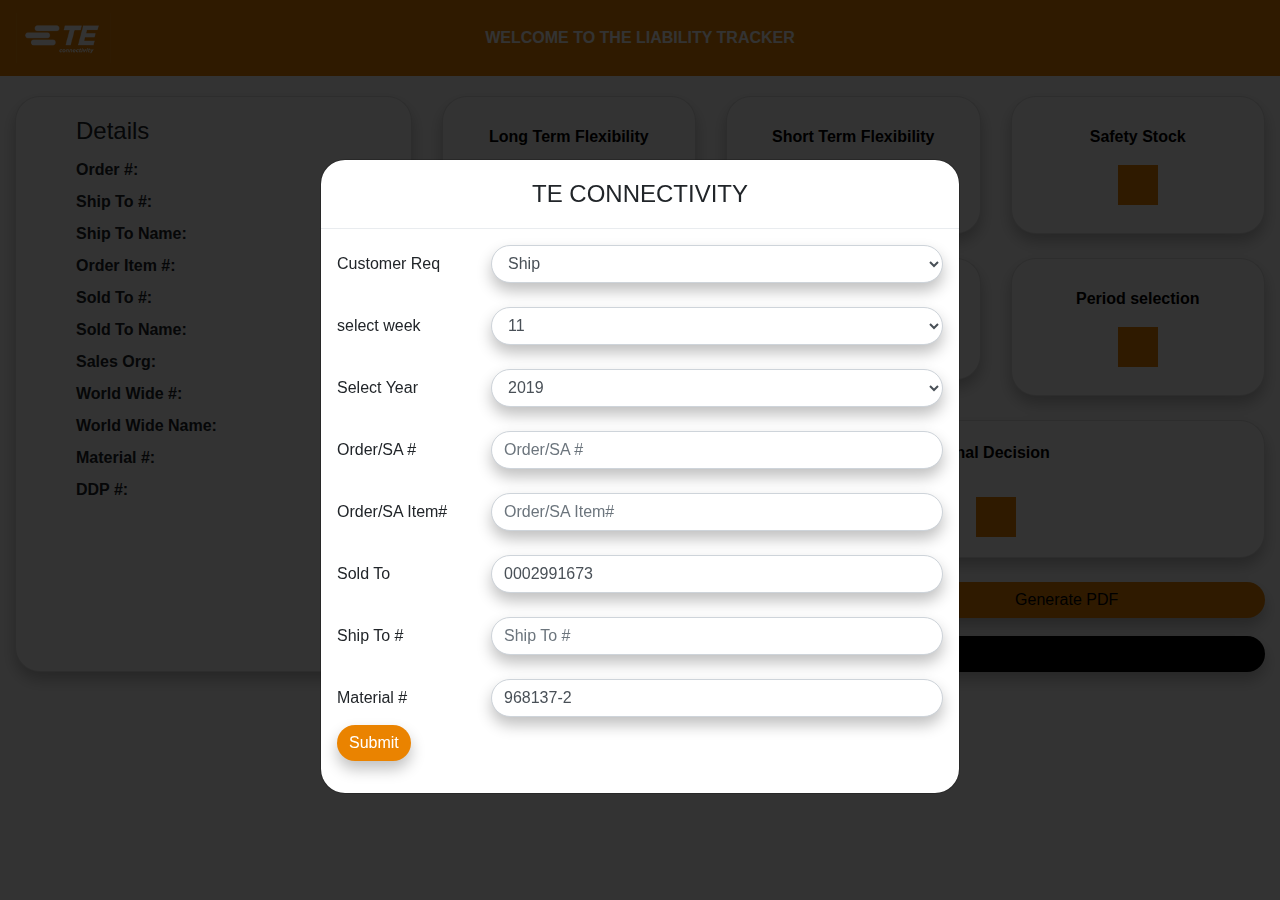
<file: index.html>
﻿<!doctype html>
<html lang="en">

<head>
	<!-- Required meta tags -->
	<meta charset="utf-8">
	<meta name="viewport" content="width=device-width, initial-scale=1, shrink-to-fit=no">

	<!-- Bootstrap CSS -->
	<link rel="stylesheet" href="CSS/bootstrap-grid.css" />
	<link rel="stylesheet" href="CSS/bootstrap-grid.min.css" />
	<link href="CSS/bootstrap-reboot.css" rel="stylesheet" />
	<link href="CSS/bootstrap-reboot.min.css" rel="stylesheet" />
	<link href="CSS/bootstrap-grid.css" rel="stylesheet" />
	<link href="CSS/bootstrap-grid.min.css" rel="stylesheet" />
	<link href="CSS/bootstrap.min.css" rel="stylesheet" />
	<link href="CSS/custom.css" rel="stylesheet" />
	<link href="css_old/font-awesome.min.css" rel="stylesheet" />
	<link href="css_old/ie9.css" rel="stylesheet" />

	<link href="css_old/style.css" rel="stylesheet" />
	<title>Liability Tracker</title>
	<script type="text/javascript" src="https://insights.connect.te.com/javascripts/api/tableau-2.min.js"></script>
	<script type="text/javascript" src="js_old/add.js"></script>
	<script type="text/javascript" src="js_old/logic.js"></script>
	<script type="text/javascript" src="JS/jspdf.min.js"></script>
	<script type="text/javascript" src="JS/jspdf.plugin.autotable.min.js"></script>
	<script type="text/javascript" src="JS/sweetalert.min.js"></script>

</head>

<body style="position: absolute;top: 0;bottom: 0;left: 0;right: 0;overflow: auto;">


	<!--  -->

	<div class="modal fade bs-example-modal-lg " tabindex="-1" role="dialog" aria-labelledby="myLargeModalLabel"
		aria-hidden="true" id="onload" data-keyboard="false" data-backdrop="static">
		<div class="modal-dialog modal-lg modal-dialog-centered ">
			<div class="modal-content">


				<div class="modal-header">
					<h4 class="modal-title">TE CONNECTIVITY</h4>
				</div>

				<div class="modal-body">
					<div class="form-row">

						<label for="inputEmail3" class="col-sm-3 col-form-label">Customer Req</label>
						<div class="col-sm-9">
							<select class="form-control" class="form-control" id="week_type"
								placeholder="Order/SA Item#" required>
								<option value="Ship">Ship</option>
								<option value="Dock">Dock</option>
							</select>
						</div>

						<label for="inputEmail3" class="col-sm-3 col-form-label mt-4">select week</label>
						<div class="col-sm-9 mt-4">
							<select id="week" class="form-control" placeholder="Order/SA Item#" required>
								<option value="" disabled >Select Week</option>
								<option value="01">1</option>
								<option value="02">2</option>
								<option value="03">3</option>
								<option value="04">4</option>
								<option value="05">5</option>
								<option value="06">6</option>
								<option value="07">7</option>
								<option value="08">8</option>
								<option value="09">9</option>
								<option value="10">10</option>
								<option selected value="11">11</option>
								<option value="12">12</option>
								<option value="13">13</option>
								<option value="14">14</option>
								<option value="15">15</option>
								<option value="16">16</option>
								<option value="17">17</option>
								<option value="18">18</option>
								<option value="19">19</option>
								<option value="20">20</option>
								<option value="21">21</option>
								<option value="22">22</option>
								<option value="23">23</option>
								<option value="24">24</option>
								<option value="25">25</option>
								<option value="26">26</option>
								<option value="27">27</option>
								<option value="28">28</option>
								<option value="29">29</option>
								<option value="30">30</option>
								<option value="31">31</option>
								<option value="32">32</option>
								<option value="33">33</option>
								<option value="34">34</option>
								<option value="35">35</option>
								<option value="36">36</option>
								<option value="37">37</option>
								<option value="38">38</option>
								<option value="39">39</option>
								<option value="40">40</option>
								<option value="41">41</option>
								<option value="42">42</option>
								<option value="43">43</option>
								<option value="44">44</option>
								<option value="45">45</option>
								<option value="46">46</option>
								<option value="47">47</option>
								<option value="48">48</option>
								<option value="49">49</option>
								<option value="50">50</option>
								<option value="51">51</option>
								<option value="52">52</option>
							</select>
						</div>

						<label for="inputEmail3" class="col-sm-3 col-form-label mt-4">Select Year</label>
						<div class="col-sm-9 mt-4 ">
							<select class="form-control" class="form-control" id="year" placeholder="Order/SA Item#"
								required>
								<option selected value="" style="">Select Year</option>
								<option value="2017">2017</option>
								<option value="2018">2018</option>
								<option selected value="2019" >2019</option>
							</select>
						</div>

						<label for="validationCustom01" class="col-sm-3 col-form-label mt-4">Order/SA #</label>
						<div class="col-sm-9 mt-4 ">
							<input type="text" class="input_text form-control" name="validationCustom01" id="order no"
								placeholder="Order/SA #" onkeyup="disableInputFields(this.id,this.value)" required>
							</label>
						</div>

						<label for="validationCustom02" class="col-sm-3 col-form-label mt-4">Order/SA Item# </label>
						<div class="col-sm-9 mt-4">
							<input type="text" class="input_text form-control" name="validationCustom02"
								id="order item no" placeholder="Order/SA Item#" onkeyup="disableInputFields(this.id,this.value)" onblur="validate_order_item_no(this.id,this.value)" required>
						</div>

						<label for="validationCustom02" class="col-sm-3 col-form-label mt-4">Sold To</label>
						<div class="col-sm-9 mt-4">
							<input value="0002991673" type="text" class="input_text form-control"
								name="validationCustom03" id="sold to no" placeholder="Sold To"
								 onkeyup="disableInputFields(this.id,this.value)" onblur="validate_shipto_soldto_num(this.id,this.value)" required>
						</div>

						<label for="validationCustom02" class="col-sm-3 col-form-label mt-4">Ship To #</label>
						<div class="col-sm-9 mt-4">
							<input type="text" class="input_text form-control" name="validationCustom04" id="ship to no"
								placeholder="Ship To #" onkeyup="disableInputFields(this.id,this.value)" onblur="validate_shipto_soldto_num(this.id,this.value)" required>
						</div>

						<label for="validationCustom02" class="col-sm-3 col-form-label mt-4">Material #</label>
						<div class="col-sm-9 mt-4">
							<input value="968137-2" type="text" class="input_text form-control"
								name="validationCustom05" id="material no" placeholder="Material #"
								onkeyup="disableInputFields(this.id,this.value)" required>
						</div>

						
					</div>
					<div class="form-group row">
						<div class="col-sm-4 mt-2">
							<div id="buttonSection">
								<button type="submit" class="btn btn-primary" id="buttonSubmit"
									onclick="buttonClick(this.innerHTML)">Submit</button>
							</div>
							<img id="preloader" src="Images/l.gif" style="width:50px;" />
						</div>

						<div class="col-sm-4 mt-2">
							<button class="myButton btn btn-primary " id="buttonRefresh"
								onclick="resetVariables()">Refresh</button>
						</div>
					</div>
				</div>
			</div>
		</div>
	</div>

	<!--  -->
	<!--  -->

	<!-- navbar -->
	<br>
	<br>
	<nav class="navbar fixed-top navbar-light bg-light navbar-custom">
		<a class="navbar-brand" href="#">
			<img src="Images/te.png"  height="50px" class="d-inline-block align-top" alt="">
		</a>
		
		<ul class="nav navbar-nav navbar-center">
			<li><a href="#" style="color:white;"><strong>WELCOME TO THE LIABILITY TRACKER</strong></a></li>
		</ul>
	</nav>
	
	<!--  -->
	
<div class="container-fluid no-margin fixed-top">
	<div class="row no-margin">
			<div class="col no-margin">
				<div class="progress">
					<div id="progress-bar" class="progress-bar progress-bar-striped bg-primary" role="progressbar" style="width: 0%" aria-valuenow="50" aria-valuemin="0" aria-valuemax="100"></div>
				</div>
			</div>
		</div>
	</div>
	
	<div class="container-fluid mt-4">
		<div class="row">
			<div class="col-md-4 mt-4 ">
				<div class="card side-card h-100">
					<div class="card-body">
						<h4 style="padding-left: 40px;">Details</h4>
						<ul style="list-style-type:none; line-height: 2;">
							<!-- <li>
									<span style="font-size: 1em; line-height: 21px;"><b>Week:</b></span>
								</li>
								<li>
									<span style="font-size: 1em; line-height: 21px;"><b>Year:</b></span>
								</li> -->
							<li>
								<span style="font-size: 1em; line-height: 21px;"><b>Order #:</b></span>
								<span id="Ord_num_p" class="output_text" style="width:20px;display:inline;"></span>
							</li>
							<li>
								<span style="font-size: 1em; line-height: 21px;"><b>Ship To #:</b></span>
								<span id="Ship_to_num_p" class="output_text" style="width: 20px;display:inline;"></span>
							</li>
							<li>
								<span style="font-size: 1em; line-height: 21px;"><b>Ship To Name:</b></span>
								<span style="width:20px;display:inline;" id="Ship_to_name_p" class="output_text"></
										</li> <li>
									<span style="font-size: 1em; line-height: 21px;"><b>Order Item #:</b></span>
									<span style="width:20px;display:inline;" id="order_item_num_p" class="output_text">
									</span>
							</li>
							<li>
								<span style="font-size: 1em; line-height: 21px;"><b>Sold To #:</b></span>
								<p id="sold_to_num_p" class="output_text" style="display:inline;"></p>
							</li>
							<li>
								<span style="font-size: 1em; line-height: 21px;"><b>Sold To Name:</b></span>
								<span style="width:20px;display:inline;" id="sold_to_name_p" class="output_text"></span>
							</li>
							<li>
								<span style="font-size: 1em; line-height: 21px;"><b>Sales Org:</b></span>
								<span style="width:20px;display:inline;" id="Sales_org_p" class="output_text"></span>
							</li>
							<li>
								<span style="font-size: 1em; line-height: 21px;"><b>World Wide #:</b></span>
								<span style="width:20px;display:inline;" id="wwnum_p" class="output_text"></span>
							</li>
							<li>
								<span style="font-size: 1em; line-height: 21px;"><b>World Wide Name:</b></span>
								<span style="width:20px;display:inline;" id="wwname_p" class="output_text"></span>
							</li>
							<li>
								<span style="font-size: 1em; line-height: 21px;"><b>Material #:</b></span>
								<span style="width:20px;display:inline;" id="mat_num_p" class="output_text"></span>
							</li>
							<li>
								<span style="font-size: 1em; line-height: 21px;"><b>DDP #:</b></span>
								<span style="width:20px;display:inline;" id="ddp_no_p" class="output_text"></span>
							</li>


							<li id="period" class="output_text">

							</li>
						</ul>
					</div>
				</div>
			</div>
			<div class="col-md-8">
				<div class="row">
					<div class="col-md-4 mt-4">
						<div class="card text-center card-green">
							<div class="card-body">
								<p class="card-text">Long Term Flexibility</p>
								<div class="" id="ltf_status">
									<div class="spinner">

									</div>
								</div>
							</div>
						</div>
					</div>

					<div class="col-md-4 mt-4">
						<div class="card text-center card-green">
							<div class="card-body">
								<p class="card-text">Short Term Flexibility</p>
								<div id="stf_status">
									<div class="spinner">
										
									</div>
								</div>
							</div>
						</div>
					</div>

					<div class="col-md-4 mt-4">
						<div class="card text-center card-green">
							<div class="card-body">
								<p class="card-text">Safety Stock</p>
								<div id="ss_status">
									<div class="spinner">
										<!-- <img id="ss_est" class="output_image" style="height:20px;" /> -->
										<!-- <img id="ss_not_est" class="output_image" style="height:20px;" /><br /> -->
									</div>
								</div>
							</div>
						</div>
					</div>

					<div class="col-md-4 mt-4">
						<div class="card text-center card-green">
							<div class="card-body">
								<!-- <p class="card-text">Long Term Forecast</p> -->
								<a id="logic1_button" class="data_button"><b>Long Term Forecast</b></a>
								<div id="dvt1_status">
									<div class="spinner">

									</div>
								</div>
							</div>
						</div>
					</div>
					<div class="col-md-4 mt-4">
						<div class="card text-center card-green">
							<div class="card-body">
								<!-- <p class="card-text">Short Term Forecast</p> -->
								<a id="logic2_button" class="data_button"><b>Short Term Forecast</b></a>

								<div id="dvt2_status">
									<div class="spinner">

									</div>
								</div>
							</div>
						</div>
					</div>
					<div class="col-md-4 mt-4">
						<div class="card text-center card-green">
							<div class="card-body">
								<p class="card-text">Period selection</p>
								<div id="period_status">
									<div class="spinner">

									</div>
								</div>
							</div>
						</div>
					</div>
					<div class="col-md-4 mt-4">
						<div class="card text-center card-green">
							<div class="card-body">
								<p id="contract_type" class="card-text">Contract Type</p>

								<div id="mts_status">
									<div class="spinner">

									</div>
								</div>
							</div>
						</div>
					</div>
					<div class="col-md-8 mt-4">
						<div class="card text-center">
							<div class="card-body">
								<p class="card-text" style="margin-bottom:32px;">Final Decision</p>
								<div class="row justify-content-center">
									<div id="fd_liabla">
										<div class="spinner">

										</div>
									</div>
								</div>
							</div>
						</div>
					</div>
					<div class="col-md-6 mt-4">
						<button id="order_summary_button" class="data_button btn btn-block white-button">Order
							Summary</button>
					</div>
					<div class="col-md-6 mt-4">
						<button id="pdf_button" class="data_button btn btn-block" data-dismiss="modal">Generate
							PDF</button>
						<!-- <p id="pdf_button" class="data_button" style="width: 60%; font-size: 1em; line-height: 21px;">
								Generate PDF</p> -->
					</div>

					<div class="col-md-12 mt-3">
						<!-- <button onclick="window.location.reload();" class="btn btn-primary btn-block black-button">New Search</button> -->
						<button onclick="reset_form();" class="btn btn-primary btn-block black-button">New Search</button>

					</div>

				</div>
			</div>

		</div>
	</div>

	

	<!--  -->




	<div id="vizContainer0" class="tabSheetContainer" style="width:1000px; height:120px;"></div>
	<div id="vizContainer1" class="tabSheetContainer" style="width:1400px; height:120px;"></div>
	<div id="vizContainer2" class="tabSheetContainer" style="width:1200px; height:400px;"></div>
	<div id="vizContainer3" class="tabSheetContainer" style="width:800px; height:120px;"></div>
	<div id="vizContainer4" class="tabSheetContainer" style="width:800px; height:120px;"></div>
	<div id="vizContainer5" class="tabSheetContainer" style="width:800px; height:120px;"></div>
	<div id="vizContainer6" class="tabSheetContainer" style="width:800px; height:120px;"></div>

	<!-- overlay -->
	<div id="dataOverlay" class="overlay">

		<!-- Button to close the overlay navigation -->
		<a href="javascript:void(0)" class="closebtn" onclick="closeDataOverlay()">&times;</a>

		<!-- Overlay content -->
		<div id="contentDataOverlay" class="overlay-content"></div>
	</div>

	<script src="//code.jquery.com/jquery-1.11.1.min.js"></script>

	<!-- <script src="https://code.jquery.com/jquery-3.2.1.slim.min.js"></script> -->
	<script src="https://cdnjs.cloudflare.com/ajax/libs/popper.js/1.12.9/umd/popper.min.js"></script>
	<script src="https://maxcdn.bootstrapcdn.com/bootstrap/4.0.0/js/bootstrap.min.js"></script>

	<script>
		$(window).load(function () {
			// stateChange();
			$('#onload').modal('show');
		});
	</script>
</body>

</html>
</file>
<file: CSS/custom.css>
﻿#main_title {
    text-align: center;
    
    width: 100%;
    height: 20%;
    justify-content: center;
}
p#main_title_text {
    color: white;
}

p {
    width: 100%;
}
/* input[type=text] {
    border: 1px solid #e98300;
    border-radius: 1px;
} */
.select1 {
    border: 1px solid #e98300;
    border-radius: 1px;
}
/* .myButton {
    backface-visibility: hidden;
    position: relative;
    cursor: pointer;
    display: inline-block;
    white-space: nowrap;
    background: #eb8d3c;
    border-radius: 2px;
} */

    /* .myButton:hover {
        background: -webkit-gradient(linear, left top, left bottom, color-stop(0.05, #1e62d0), color-stop(1, #3d94f6));
        background: -moz-linear-gradient(top, #1e62d0 5%, #3d94f6 100%);
        background: -webkit-linear-gradient(top, #1e62d0 5%, #3d94f6 100%);
        background: -o-linear-gradient(top, #1e62d0 5%, #3d94f6 100%);
        background: linear-gradient(to bottom, #1e62d0 5%, #3d94f6 100%);
        filter: progid:DXImageTransform.Microsoft.gradient(startColorstr='#1e62d0', endColorstr='#3d94f6',GradientType=0);
        background-color: #1e62d0;
    }

    .myButton:active {
        position: relative;
        top: 1px;
    } */



    .navbar-custom {
        background-color: #EA8300 !important;
}
/* change the brand and text color */
.navbar-custom .navbar-brand,
.navbar-custom .navbar-text {
        color: rgba(255,255,255,.8)!important;
}
/* change the link color */
.navbar-custom .navbar-nav .nav-link {
        color: rgba(255,255,255,.5) !important;
}
/* change the color of active or hovered links */
.navbar-custom .nav-item.active .nav-link,
.navbar-custom .nav-item:hover .nav-link {
        color: #ffffff!important;
}


.navbar-nav.navbar-center {
        position: absolute;
        left: 50%;
        transform: translatex(-50%);
}


.card-title{
    color:white;
}
.card-text{
    color:black;
    font-weight: bolder;
}

.card{
    border-radius:25px;
    box-shadow: 0px 8px 15px #C0C0C0;
}

.white-button
{
    background-color: white !important;
    color:black !important;
    border:1px solid black !important;
}
.btn{
    background-color: #EA8300;
    box-shadow: 0px 8px 15px #C0C0C0;
    border-radius:25px;
    border:none;
   
}


.black-button
{
    background-color:black!important;
    color:white !important;
}

.card-green
{
    padding:0.5rem;
}


.btn:hover { 
    background-color: rgb(209, 160, 96);
    box-shadow: 0px 8px 15px #C0C0C0;
    border:none;
    
  }

  .form-control{
    box-shadow: 0px 8px 15px #C0C0C0;
    border-radius: 25px;
    -webkit-border-radius: 25px;
    -moz-border-radius: 25px;
    -ms-border-radius: 25px;
    border-radius: 25px;
}

.modal-backdrop
{
    opacity:0.8 !important;
    color:white;
}


.modal-dialog {
    top: 26px;
}

.modal-content{
    border-radius: 25px;
}


@media screen and (min-width: 992px) {
    .modal-lg{
        max-width: 50%!important;
    }
  }

.form-control{
  box-shadow: 0px 8px 15px #C0C0C0 25px !important;
  border-radius: 25px 25px !important;
  -webkit-border-radius: 25px 25px !important;
  -moz-border-radius: 25px 25px !important;
  -ms-border-radius: 25px 25px !important;
  border-radius: 25px !important;
}


.loader{
     
    top:45%;
    left:55%;
    width:12em;
    height:4em;
  }

  .box{
    position:absolute;
    bottom:20%;
    
    width:1em;
    height:1em;
    background-color: transparent;
    border:4px solid #EA8300;
    border-radius:15%;
    transform: rotate(50deg);
    animation: climb 6s cubic-bezier(.79, 0, .47, .97) infinite;
  }

  .hill{
      position: absolute;
      width: 8em;
      height: 0.3em;
      left: 0%;
      bottom: 43%;
      background: #EA8300;
      transform: rotate(140deg);
         animation: seesaw 6s linear infinite;
  }

  @keyframes climb{
    0%{
      transform: translate(0, 0) rotate(50deg);
    }

    10%{
        transform: translate(1.1em, -0.85em) rotate(140deg);
    }
    20%{
        transform: translate(2.3em, -1.9em) rotate(228deg);
    }
    50%{
        transform: translate(4.5em, 0.2em) rotate(470deg);
    }
60%{
  transform: translate(3.7em, -0.5em) rotate(410deg);
}
70%{
  transform: translate(2.4em, -1.9em) rotate(330deg); 
}
100%{
  transform: translate(0, 0) rotate(50deg);
}
  }

  @keyframes seesaw{
      0%{
          transform: rotate(140deg)
        }
14%{
  transform: rotate(140deg)
}
37%{
  transform:rotate(230deg)
}
65%{
  transform:rotate(230deg)
}
70%{
  transform:rotate(210deg)
}
80%{
  transform:rotate(160deg);
}
85%{
  transform:rotate(140deg);
}
100%{
  transform:rotate(140deg);
} 
  } 


  .spinner {
    width: 40px;
    height: 40px;
    background-color: #EA8300;
  
    margin: 0px auto;
    -webkit-animation: sk-rotateplane 1.2s infinite ease-in-out;
    animation: sk-rotateplane 1.2s infinite ease-in-out;
  }
  
  @-webkit-keyframes sk-rotateplane {
    0% { -webkit-transform: perspective(120px) }
    50% { -webkit-transform: perspective(120px) rotateY(180deg) }
    100% { -webkit-transform: perspective(120px) rotateY(180deg)  rotateX(180deg) }
  }
  
  @keyframes sk-rotateplane {
    0% { 
      transform: perspective(120px) rotateX(0deg) rotateY(0deg);
      -webkit-transform: perspective(120px) rotateX(0deg) rotateY(0deg) 
    } 50% { 
      transform: perspective(120px) rotateX(-180.1deg) rotateY(0deg);
      -webkit-transform: perspective(120px) rotateX(-180.1deg) rotateY(0deg) 
    } 100% { 
      transform: perspective(120px) rotateX(-180deg) rotateY(-179.9deg);
      -webkit-transform: perspective(120px) rotateX(-180deg) rotateY(-179.9deg);
    }
  }

  .custom-seesaw{
      margin-left:60px;
  }

  
  
  .spinner1 > div {
    width: 18px;
    height: 18px;
    background-color: #EA8300;
  
    border-radius: 100%;
    display: inline-block;
    -webkit-animation: sk-bouncedelay 1.4s infinite ease-in-out both;
    animation: sk-bouncedelay 1.4s infinite ease-in-out both;
  }
  
  .spinner1 .bounce1 {
    -webkit-animation-delay: -0.32s;
    animation-delay: -0.32s;
  }
  
  .spinner1 .bounce2 {
    -webkit-animation-delay: -0.16s;
    animation-delay: -0.16s;
  }
  
  @-webkit-keyframes sk-bouncedelay {
    0%, 80%, 100% { -webkit-transform: scale(0) }
    40% { -webkit-transform: scale(1.0) }
  }
  
  @keyframes sk-bouncedelay {
    0%, 80%, 100% { 
      -webkit-transform: scale(0);
      transform: scale(0);
    } 40% { 
      -webkit-transform: scale(1.0);
      transform: scale(1.0);
    }
  }

  .output_image {
    height: 20px;
  }

  .modal-title {
    margin: 0 auto;
}

.progress {
  display: flex;
  height: 5px;
  overflow: hidden;
  font-size: .75rem;
  background-color: #EA8300;
  border-radius: .25rem;
  /* z-index: 1030; */
}

.no-margin > .col {
  padding: 0px;
}
</file>
<file: css_old/ie9.css>
/*
	Prism by TEMPLATED
	templated.co @templatedco
	Released for free under the Creative Commons Attribution 3.0 license (templated.co/license)
*/

/* Split */

	.split:after {
		content: '';
		display: block;
		clear: both;
	}

	.split > * {
		float: left;
	}

/* Spotlight */

	.spotlight:after {
		content: '';
		display: block;
		clear: both;
	}

	.spotlight .image {
		float: left;
	}

	.spotlight .content {
		float: left;
	}

/* Banner */

	#banner {
		background: #4A4771;
	}
</file>
<file: css_old/style.css>
body {
	font-family: "Arial";
}

b.mand_f {
	color: red;
}
			
.tabSheetContainer, .hiddenElements, #buttonRefresh{
	display: none;
}
			
table {
	border-collapse: collapse;
}

table, th, td {
	border: 1px solid black;
	font-size: 1em;
}

th {
	background-color: #36304a;
	color: white;
}

img.img_arrow {
	width: 10px;
	height: 10px;
}

.decisionGreen {
	color: green;
	font-weight: bold;
}

.decisionRed {
	color: red;
	font-weight: bold;
}

.missingWeek {
	 background-color: #f5f5f5;
}

.customerImg{
	display: inline;
	max-width:30px;
	max-height:30px;
	width: auto;
	height: auto;
}

.teImg{
	display: inline;
	max-width:50px;
	max-height:50px;
	width: auto;
	height: auto;
}

img#preloader {
	display: none;
}

/*glow button*/
.glowbutton {
  background-color: #004A7F;
  -webkit-border-radius: 10px;
  border-radius: 10px;
  border: none;
  /*color: #FFFFFF;*/
  cursor: pointer;
  display: inline-block;
  font-family: Arial;
  font-size: 20px;
  padding: 5px 10px;
  text-align: center;
  text-decoration: none;
  -webkit-animation: glowing 1500ms infinite;
  -moz-animation: glowing 1500ms infinite;
  -o-animation: glowing 1500ms infinite;
  animation: glowing 1500ms infinite;
}
@-webkit-keyframes glowing {
  0% { background-color: #00beec; -webkit-box-shadow: 0 0 3px #00beec; }
  50% { background-color: #80e5ff; -webkit-box-shadow: 0 0 40px #80e5ff; }
  100% { background-color: #00beec; -webkit-box-shadow: 0 0 3px #00beec; }
}

@-moz-keyframes glowing {
  0% { background-color: #00beec; -moz-box-shadow: 0 0 3px #00beec; }
  50% { background-color: #80e5ff; -moz-box-shadow: 0 0 40px #80e5ff; }
  100% { background-color: #00beec; -moz-box-shadow: 0 0 3px #00beec; }
}

@-o-keyframes glowing {
  0% { background-color: #00beec; box-shadow: 0 0 3px #00beec; }
  50% { background-color: #80e5ff; box-shadow: 0 0 40px #80e5ff; }
  100% { background-color: #00beec; box-shadow: 0 0 3px #00beec; }
}

@keyframes glowing {
  0% { background-color: #00beec; box-shadow: 0 0 3px #00beec; }
  50% { background-color: #80e5ff; box-shadow: 0 0 40px #80e5ff; }
  100% { background-color: #00beec; box-shadow: 0 0 3px #00beec; }
}

/*overlay*/
/* The Overlay (background) */
.overlay {
    /* Height & width depends on how you want to reveal the overlay (see JS below) */    
    height: 100%;
    width: 0;
    position: fixed; /* Stay in place */
    z-index: 10000; /* Sit on top */
    left: 0;
    top: 0;
    background-color: rgb(255,255,255); /* white fallback color */
    background-color: rgb(255,255,255); 
    overflow-x: hidden; /* Disable horizontal scroll */
    transition: 0.5s; /* 0.5 second transition effect to slide in or slide down the overlay (height or width, depending on reveal) */
}

/* Position the content inside the overlay */
.overlay-content {
    position: relative;
    top: 15%; /* 25% from the top */
    width: 100%; /* 100% width */
    text-align: center; /* Centered text/links */
    margin-top: 30px; /* 30px top margin to avoid conflict with the close button on smaller screens */
}

/* The navigation links inside the overlay */
.overlay a {
    padding: 8px;
    text-decoration: none;
    font-size: 20px;
    color: #818181;
    display: block; /* Display block instead of inline */
    transition: 0.3s; /* Transition effects on hover (color) */
}

/* When you mouse over the navigation links, change their color */
.overlay a:hover, .overlay a:focus {
    color: black;
    text-decoration: none;
}

/* Position the close button (top right corner) */
.overlay .closebtn {
    position: absolute;
    top: 20px;
    right: 45px;
    font-size: 60px;
}

.overlay p, .overlay table {
    padding: 8px;
    text-decoration: none;
    font-size: 12px;
    color: black;
	margin-left: auto;
	margin-right: auto;
	width: 8em
    transition: 0.3s; /* Transition effects on hover (color) */
}
/* When the height of the screen is less than 450 pixels, change the font-size of the links and position the close button again, so they don't overlap */
@media screen and (max-height: 450px) {
    .overlay a {font-size: 20px}
    .overlay .closebtn {
        font-size: 40px;
        top: 15px;
        right: 35px;
    }
}

/*style for html to pdf*/
    @CHARSET "UTF-8";
    .page-break {
      page-break-after: always;
      page-break-inside: avoid;
      clear:both;
    }
    .page-break-before {
      page-break-before: always;
      page-break-inside: avoid;
      clear:both;
    }
    #html-2-pdfwrapper{
      position: absolute; 
      left: 20px; 
      top: 50px; 
      bottom: 0; 
      overflow: auto; 
      width: 600px;
    }
</file>
